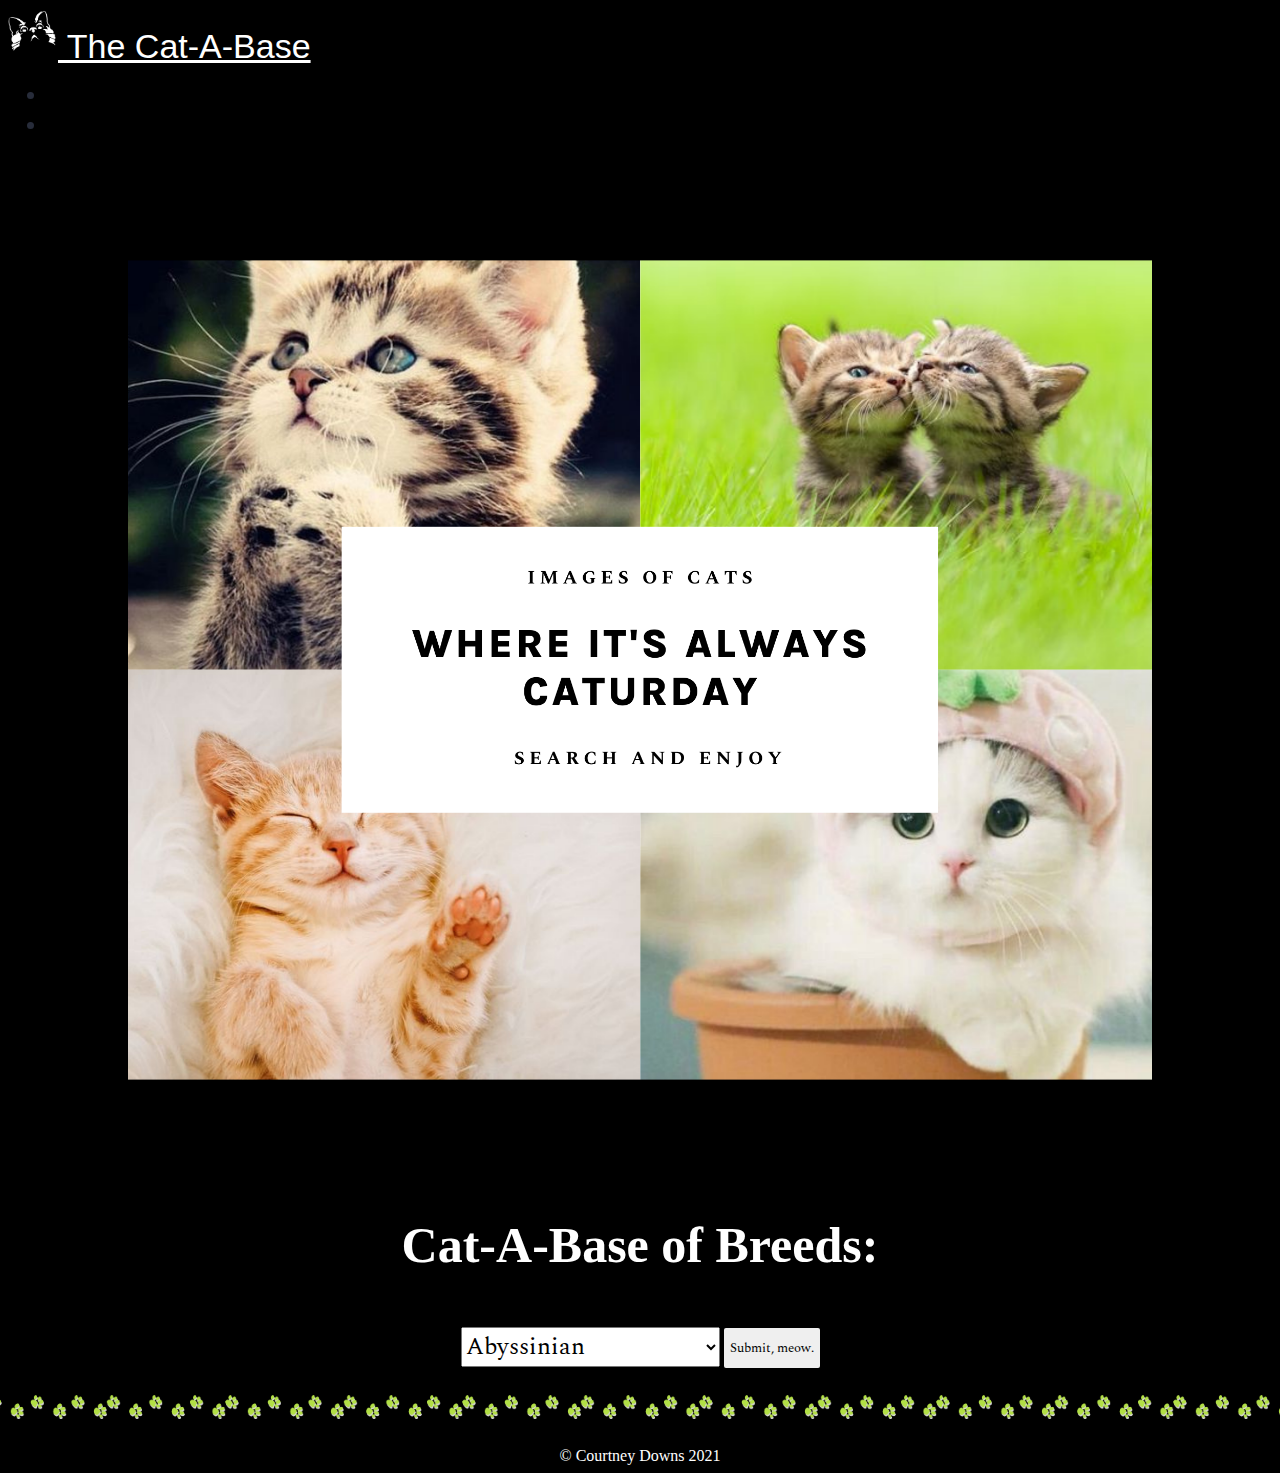
<file: index.html>
<!DOCTYPE html>
<html lang="en">
  <head>
    <meta charset="UTF-8" />
    <meta http-equiv="X-UA-Compatible" content="IE=edge" />
    <meta name="viewport" content="width=device-width, initial-scale=1.0" />
    <link
      href="https://cdn.jsdelivr.net/npm/bootstrap@5.0.2/dist/css/bootstrap.min.css"
      rel="stylesheet"
      integrity="sha384-EVSTQN3/azprG1Anm3QDgpJLIm9Nao0Yz1ztcQTwFspd3yD65VohhpuuCOmLASjC"
      crossorigin="anonymous"
    />
    <link rel="preconnect" href="https://fonts.googleapis.com" />
    <link rel="preconnect" href="https://fonts.gstatic.com" crossorigin />
    <link
      href="https://fonts.googleapis.com/css2?family=Karla:wght@300;400;500&family=Spectral:wght@300;400;500;700&display=swap"
      rel="stylesheet"
    />
    <link rel="preconnect" href="https://fonts.gstatic.com" crossorigin />

    <link rel="stylesheet" href="main.css" />

    <title>Cats: The Comprehensive Meowtastic Database</title>
  </head>

  <body>
    <!-- NAV BAR WITH CAT-A-BASE and CAT-ERGORIES -->
    <nav
      class="navbar navbar-expand-lg navbar-light bg-light"
      id="navigationBar"
    >
      <div class="container-fluid">
        <a
          class="navbar-brand"
          href="#"
          style="font-family: 'Lara', sans-serif; font-size: 34px; color: white"
        >
          <img
            src="./assets/shockedCatWhite.png"
            alt=""
            width="50"
            height="50"
            class="d-inline-block align-text-top"
          />
          The Cat-A-Base
        </a>
        <!-- <button
          class="navbar-toggler"
          type="button"
          data-bs-toggle="collapse"
          data-bs-target="#navbarNav"
          aria-controls="navbarNav"
          aria-expanded="false"
          aria-label="Toggle navigation"
        >
          <span class="navbar-toggler-icon"></span>
        </button> -->
      </div>

      <div class="collapse navbar-collapse" id="navbarNav">
        <ul class="navbar-nav ms-auto flex-nowrap">
          <li class="nav-item">
            <a
              class="nav-link active"
              aria-current="page"
              href="#"
              style="
                color: white;
                font-size: 20px;
                font-family: 'Karla' sans-serif;
              "
            ></a>
          </li>
          <li class="nav-item">
            <a
              class="nav-link"
              href="#"
              style="
                color: white;
                font-size: 20px;
                font-family: 'Karla' sans-serif;
              "
            ></a>
          </li>
        </ul>
      </div>
    </nav>

    <div class="jumbotron jumbotron-fluid text-center">
      <div class="container">
        <img src="./assets/WhereItsAlwaysCaturdayCollage.png" />
      </div>
    </div>

    <!-- BREEDS -->
    <div class="drop-down-breeds">
      <h1 class="breeds-results" style="padding-bottom: 20px; color: white">
        Cat-A-Base of Breeds:
      </h1>
      <div id="select-submit-container">
        <select name="breeds" id="breeds">
          <option value=" breed-1">Abyssinian</option>
          <option value="breed-2">Aegan</option>
          <option value="breed-3">American Bobtail</option>
          <option value="breed-4">American Curl</option>
          <option value="breed-5">American Shorthair</option>
          <option value="breed-6">American Wirehair</option>
          <option value="breed-7">Arabian Mau</option>
          <option value="breed-8">Australian Mist</option>
          <option value="breed-9">Balinese</option>
          <option value="breed-10">Bambino</option>
          <option value="breed-11">Bengal</option>
          <option value="breed-12">Birman</option>
          <option value="breed-13">Bombay</option>
          <option value="breed-14">British Longhair</option>
          <option value="breed-15">British Shorthair</option>
          <option value="breed-16">Burmese</option>
          <option value="breed-17">Burmilla</option>
          <option value="breed-18">California Spangled</option>
          <option value="breed-19">Chatilly-Tiffany</option>
          <option value="breed-20">Chartreux</option>
          <option value="breed-21">Chausie</option>
          <option value="breed-22">Cheetoh</option>
          <option value="breed-23">Colorpoint Shorthair</option>
          <option value="breed-24">Cornish Rex</option>
          <option value="breed-25">Cymric</option>
          <option value="breed-26">Cyprus</option>
          <option value="breed-27">Devon Rex</option>
          <option value="breed-28">Donskoy</option>
          <option value="breed-29">Dragon Li</option>
          <option value="breed-30">Egyptian Mau</option>
          <option value="breed-31">European Burmese</option>
          <option value="breed-32">Exotic Shorthair</option>
          <option value="breed-33">Havana Brown</option>
          <option value="breed-34">Himalayan</option>
          <option value="breed-35">Japanese Bobtail</option>
          <option value="breed-36">Javanese</option>
          <option value="breed-37">Khao Manee</option>
          <option value="breed-38">Korat</option>
          <option value="breed-39">Kurilian</option>
          <option value="breed-40">LaPerm</option>
          <option value="breed-41">Maine Coon</option>
          <option value="breed-42">Malayan</option>
          <option value="breed-43">Manx</option>
          <option value="breed-44">Munchkin</option>
          <option value="breed-45">Nebelung</option>
          <option value="breed-46">Norwegian Forest Cat</option>
          <option value="breed-47">Ocicat</option>
          <option value="breed-48">Oriental</option>
          <option value="breed-49">Persian</option>
          <option value="breed-50">Pixie-bob</option>
          <option value="breed-51">Ragamuffin</option>
          <option value="breed-52">Ragdoll</option>
          <option value="breed-53">Russian Blue</option>
          <option value="breed-54">Savannah</option>
          <option value="breed-55">Scottish Fold</option>
          <option value="breed-56">Selkirk Rex</option>
          <option value="breed-57">Siamese</option>
          <option value="breed-58">Siberian</option>
          <option value="breed-59">Singapura</option>
          <option value="breed-60">Snowshoe</option>
          <option value="breed-61">Somali</option>
          <option value="breed-62">Sphynx</option>
          <option value="breed-63">Tonkinese</option>
          <option value="breed-64">Toyger</option>
          <option value="breed-65">Turkish Angora</option>
          <option value="breed-66">Turkish Van</option>
          <option value="breed-67">York Chocolate</option>
        </select>
        <button id="submit" style="font-family: 'Spectral', sans-serif">
          Submit, meow.
        </button>
      </div>
    </div>

    <!-- <img class="divider" src="./assets/greenpawpringdivider.png" /> -->
    <div class="divider"></div>

    <div id="results"></div>

    <footer
      class="footer mt-auto py-3 bg-light"
      style="background-color: black !important; width: 100%"
    >
      <div class="container">
        <span class="text-muted">© Courtney Downs 2021</span>
      </div>
    </footer>

    <script
      src="https://cdn.jsdelivr.net/npm/bootstrap@5.0.2/dist/js/bootstrap.bundle.min.js"
      integrity="sha384-MrcW6ZMFYlzcLA8Nl+NtUVF0sA7MsXsP1UyJoMp4YLEuNSfAP+JcXn/tWtIaxVXM"
      crossorigin="anonymous"
    ></script>
    <script src="./script.js"></script>
  </body>
</html>
</file>
<file: main.css>
@import 'breeds.css';
@import 'jumbotron.css';
@import 'results.css';
@import 'about.css';
@import 'footer.css';

body {
  background-color: black;
  max-width: 100%;
  color: white;
  overflow-x: hidden;
}

img {
  max-width: 100vw;
}

.navbar {
  background-color: black !important;
}

.navbar-toggler {
  background-color: white;
}

#select-submit-container {
  height: 40px;
}

#submit {
  position: relative;
  top: -2px;
  height: 100%;
  border: none;
  border-radius: 2px;
}

.drop-down-breeds {
  text-align: center;
}

.divider {
  margin: 32px 0;
  width: 100%;
  height: 16px;
  background: url('./assets/greenpawpringdivider.png') center / contain;
  transform: scale(1.5);
}

@media screen and (max-width: 600px) {
  .navbar .container-fluid {
    flex-wrap: nowrap !important;
  }

  .navbar-brand {
    font-size: 30px !important;
  }

  .jumbotron .container {
    transform: scale(0.9);
  }

  .breeds-results {
    padding: 16px 8px 0;
    font-size: 26px !important;
  }

  #select-submit-container {
    display: flex;
    justify-content: center;
    align-items: center;
    margin-bottom: 16px;
    padding: 0 8px;
    height: 50px;
  }

  #breeds {
    margin-right: 4px;
    height: 100%;
  }

  #submit {
    top: 0;
  }
}
</file>
